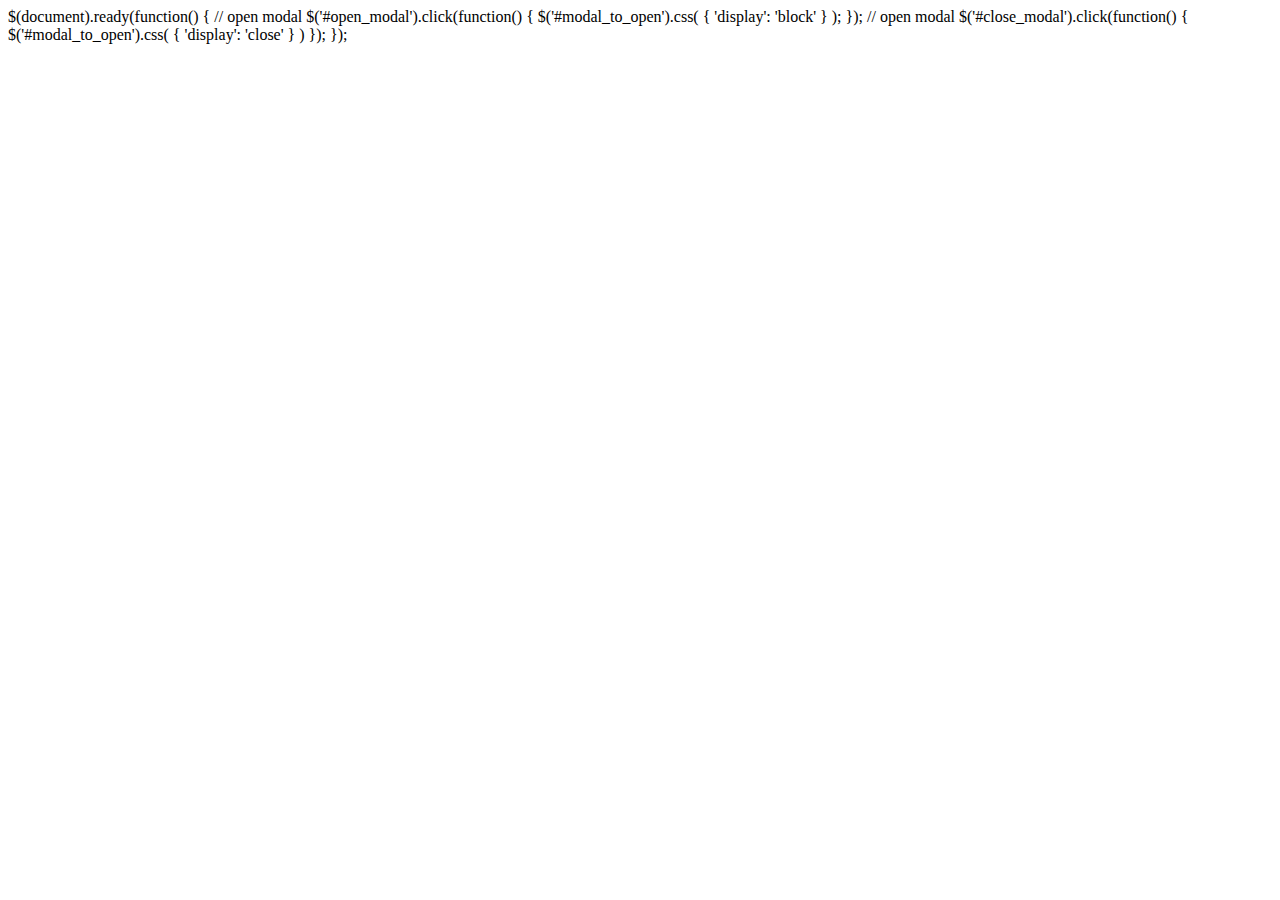
<file: index3.html>
$(document).ready(function() {
     // open modal 
     $('#open_modal').click(function() {
      $('#modal_to_open').css(
        {
            'display': 'block'
        }
      );
     });
        // open modal
$('#close_modal').click(function() {
  $('#modal_to_open').css(
    {
      'display': 'close'
    }
   )
  });
});
<!DOCTYPE html>
<html>

<!-- head -->

<head>
<meta charset="utf-8">
<title>Site exemple</title>

<!-- CSS -->
<link rel="stylesheet" href="https://cdnjs.cloudflare.com/ajax/libs/bulma/0.7.5/css/bulma.min.css%22%3E
<link rel="stylesheet" href="src/css/main.css">
<!-- CSS -->

<!-- Font -->
<link href="https://fonts.googleapis.com/css?family=Montserrat&display=swap" rel="stylesheet">
<script src="https://kit.fontawesome.com/6004b48e9b.js%22%3E</script>
<!-- Font -->

<!-- head -->
</file>
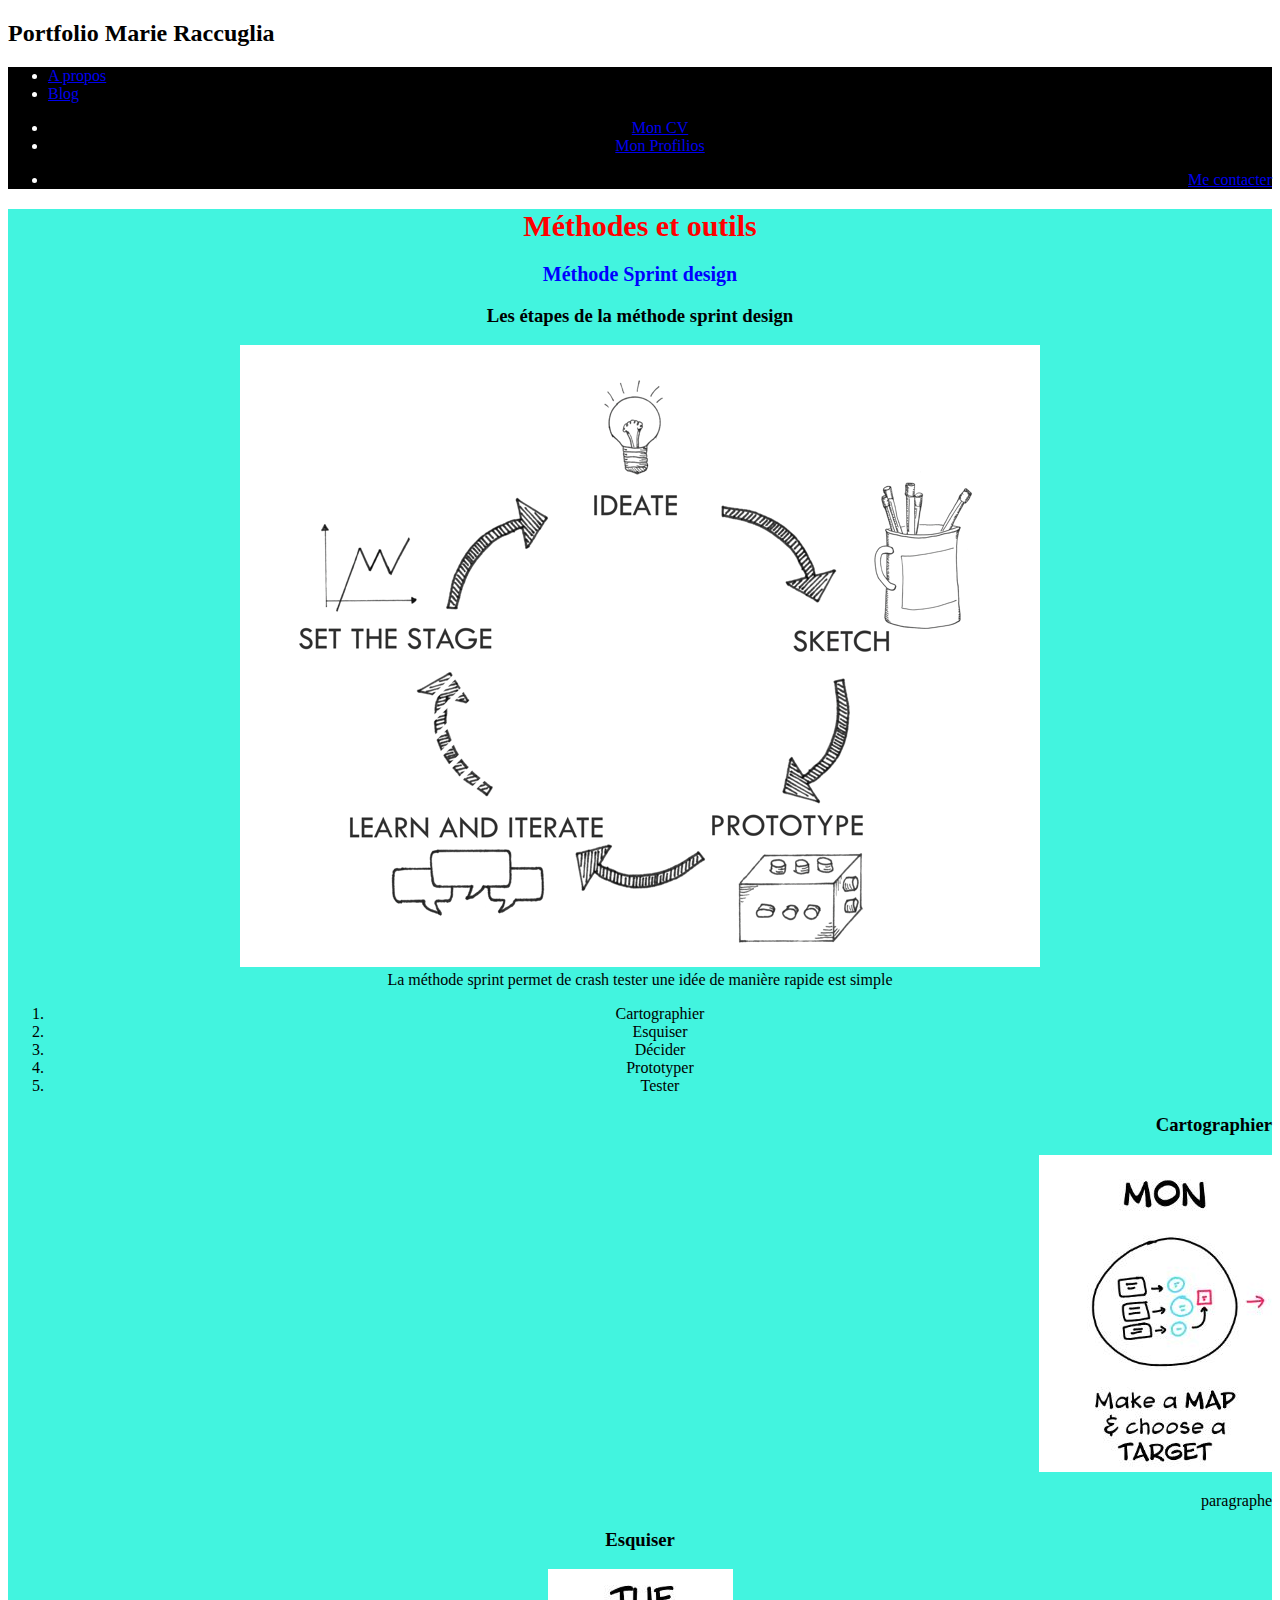
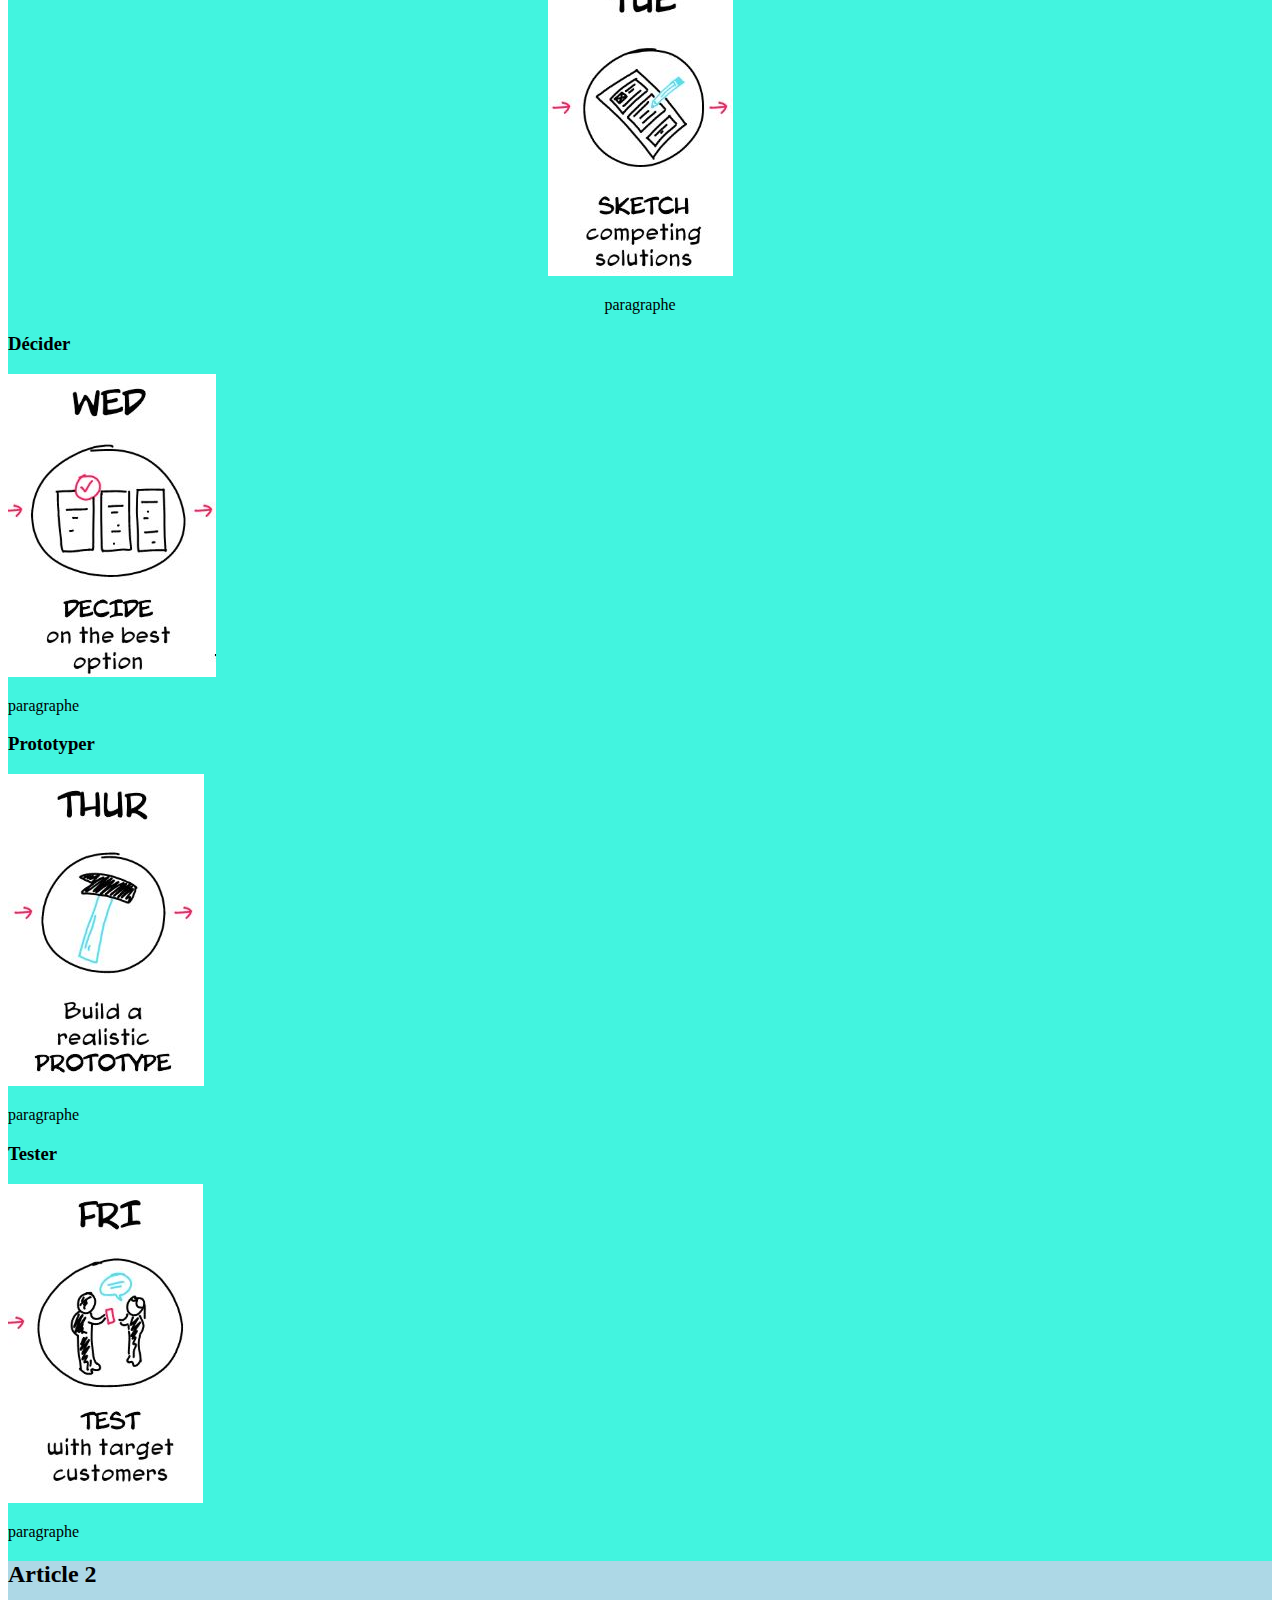
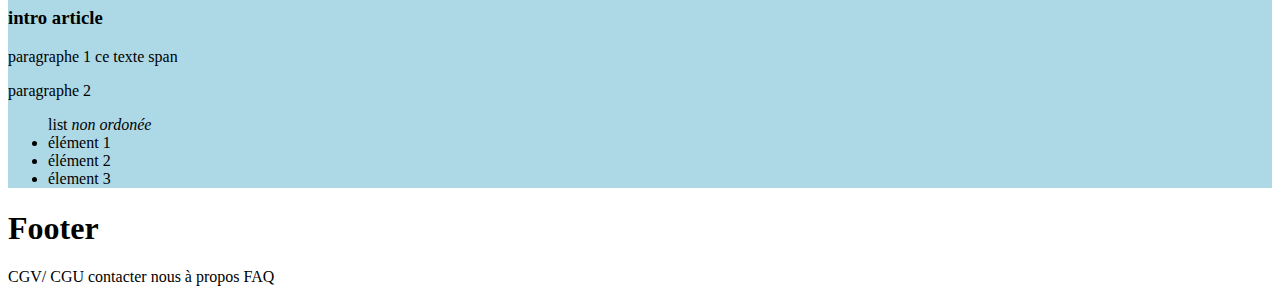
<file: porfolio/root/index2.html>
<!DOCTYPE html>
<html lang="fr">
	<head >
    <hgroup>
  		<title>Portfolio</title>
      <h2>Portfolio Marie Raccuglia</h2>
    </hgroup>
  		<meta charset="utf-8">
  		<meta name="site de " content="The HTML5 Herald">
  		<meta name="author" content="SitePoint">
  		<link href="stylesheets/main.css" rel="styles" />
	</head>
  <nav style="background-color: black;color:white"> <!-- comment menu de navigation avec hyperlien insérer les lien quand page créée "href"--> 
  <ul style="text-align:left;">
     <li><a href="portfolio/a_propos"> A propos  </a></li> 
     <li><a href="portfolio/blog"> Blog </a></li>
  </ul>
  <ul style="text-align:center">
     <li><a href="portfolio/cv"> Mon CV </a></li>
     <li><a href="portfolio/use_cases"> Mon Profilios </a></li>
  </ul>
  <ul style="text-align:right">
     <li><a href="portfolio/contact"> Me contacter </a></li>
  </ul>
  </nav> <!--  comment menu de navigation hyperlien -->
  <body> <!--  début body-->
     <article style= "background-color:  #42f4df" >
      <section style="text-align:center">
        <h1 style="font-size: 30px; color: red;text-align:center"> Méthodes et outils </h1> 
         <h2 style="font-size: 20px; color: blue"> Méthode Sprint design </h2>
          <h3>  Les étapes de la méthode sprint design </h3>
           <img src = "design_sprint4.png"alt =" Méthode design sprint" /> <br>
             <span> La méthode sprint permet de crash tester une idée de manière rapide est simple </span>
           <P> 
            <OL> 
              <li> Cartographier </li>
              <li> Esquiser </li>
              <li> Décider </li>
              <li> Prototyper </li>
              <li> Tester </li>
            </ol>
           </P>
      </section>
      <section style="text-align:right">
           <H3><strong>Cartographier</strong></H3>
           <img src = "step1.JPG"alt =" Cartographier" /> <br>
           <P> paragraphe  
           </P>
      </section>
      <section style="text-align:center">
           <H3><strong>Esquiser</strong></H3>
           <img src = "step2.JPG"alt =" Esquiser" /> <br>
           <P> paragraphe  
           </P>
      </section>
      <section style="text-align:left">
           <H3><strong>Décider</strong></H3>
           <img src = "step3.JPG"alt =" Décider" /> <br>
           <P> paragraphe  
           </P>
      </section>
      <section>
           <H3><strong>Prototyper</strong></H3>
           <img src = "step4.JPG"alt =" Prototyper une solution" /> <br>
           <P> paragraphe  
           </P>
      </section>
      <section>
           <H3><strong>Tester</strong></H3>
           <img src = "step5.JPG"alt =" teste UX" /> <br>
           <P> paragraphe  
           </P>
      </section>
      <section style="background-color: lightblue">
         <h2> Article 2 </h2>
          <h3>  intro article </h3>
           <P> paragraphe 1 <span> ce texte span </span>
           </p>
           <p> paragraphe 2

            <UL> list <em>non ordonée</em>
              <li> élément 1 </li>
              <li> élément 2 </li>
              <li> élement 3 </li>
            </ul>
           </P>
       </section>
      </article>
 </body>
  
		<!-- CODER VOTRE PAGE ICI -->
   </body>
   <footer>
    <h1> Footer </h1>
    CGV/ CGU contacter nous à propos FAQ
  </footer>
</html>
</file>
